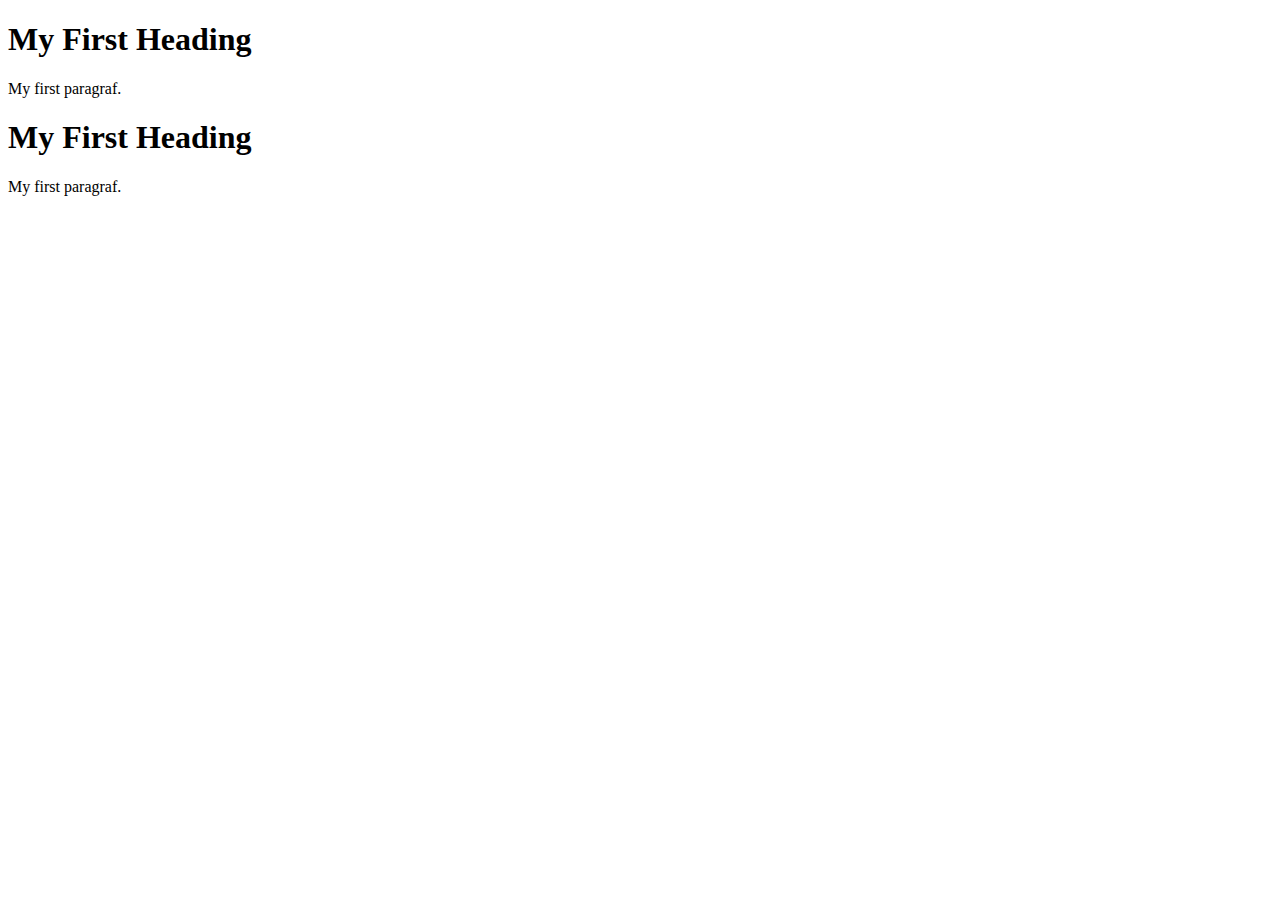
<file: index.html>
<!Doctype html>
<html>
    <head>

    </head>
    <body>
        <h1> My First Heading</h1>
        <p> My first paragraf.</p>
        <h1> My First Heading</h1>
        <p> My first paragraf.</p>
    </body>
</html>
</file>
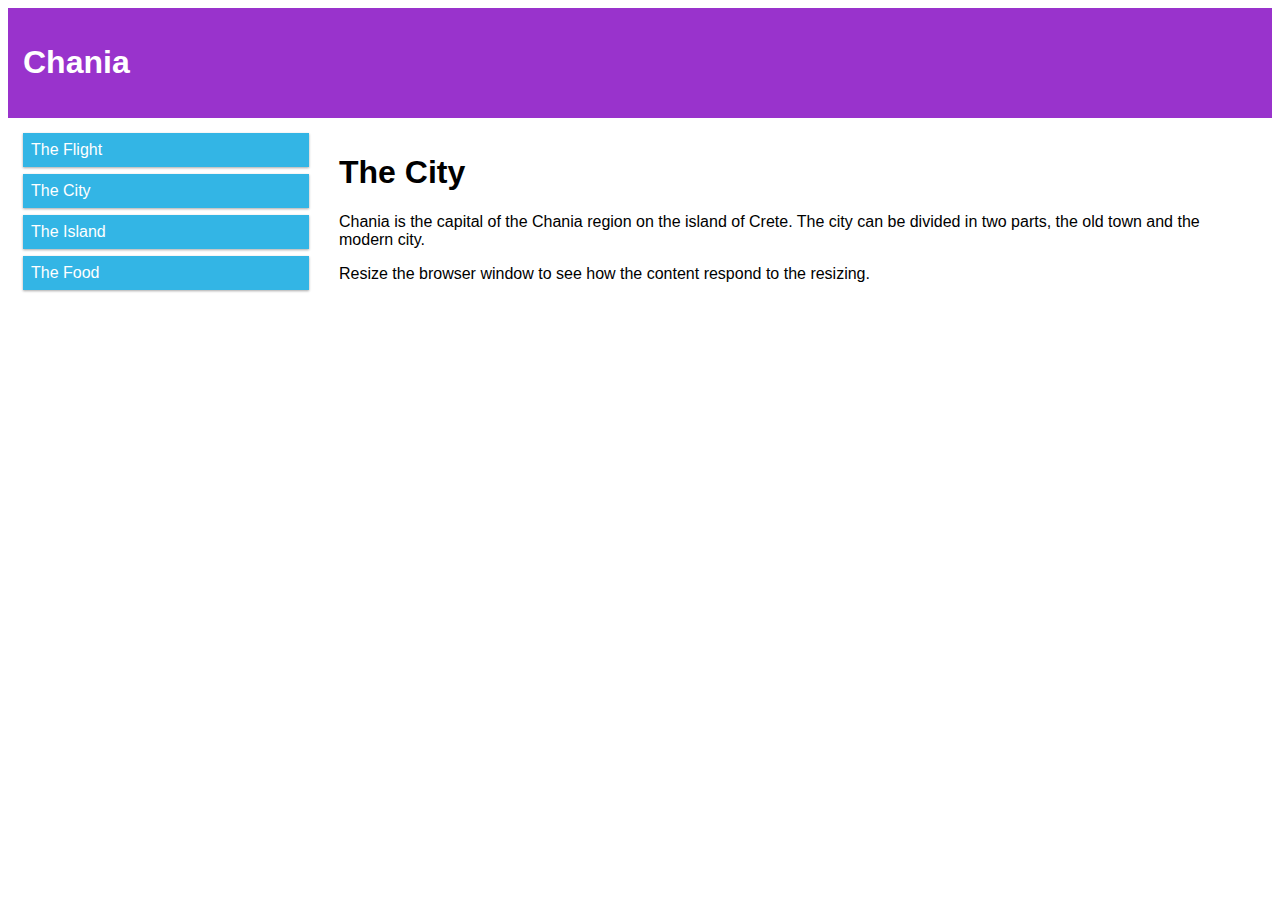
<file: first.html>
<!DOCTYPE html>
<html>
<head>
<meta name="viewport" content="width=device-width, initial-scale=1.0">
<style>
* {
  box-sizing: border-box;
}

.row::after {
  content: "";
  clear: both;
  display: table;
}

[class*="col-"] {
  float: left;
  padding: 15px;
}

.col-1 {width: 8.33%;}
.col-2 {width: 16.66%;}
.col-3 {width: 25%;}
.col-4 {width: 33.33%;}
.col-5 {width: 41.66%;}
.col-6 {width: 50%;}
.col-7 {width: 58.33%;}
.col-8 {width: 66.66%;}
.col-9 {width: 75%;}
.col-10 {width: 83.33%;}
.col-11 {width: 91.66%;}
.col-12 {width: 100%;}

html {
  font-family: "Lucida Sans", sans-serif;
}

.header {
  background-color: #9933cc;
  color: #ffffff;
  padding: 15px;
}

.menu ul {
  list-style-type: none;
  margin: 0;
  padding: 0;
}

.menu li {
  padding: 8px;
  margin-bottom: 7px;
  background-color: #33b5e5;
  color: #ffffff;
  box-shadow: 0 1px 3px rgba(0,0,0,0.12), 0 1px 2px rgba(0,0,0,0.24);
}

.menu li:hover {
  background-color: #0099cc;
}
</style>
</head>
<body>

<div class="header">
  <h1>Chania</h1>
</div>

<div class="row">
  <div class="col-3 menu">
    <ul>
      <li>The Flight</li>
      <li>The City</li>
      <li>The Island</li>
      <li>The Food</li>
    </ul>
  </div>

  <div class="col-9">
    <h1>The City</h1>
    <p>Chania is the capital of the Chania region on the island of Crete. The city can be divided in two parts, the old town and the modern city.</p>
    <p>Resize the browser window to see how the content respond to the resizing.</p>
  </div>
</div>

</body>
</html>
</file>
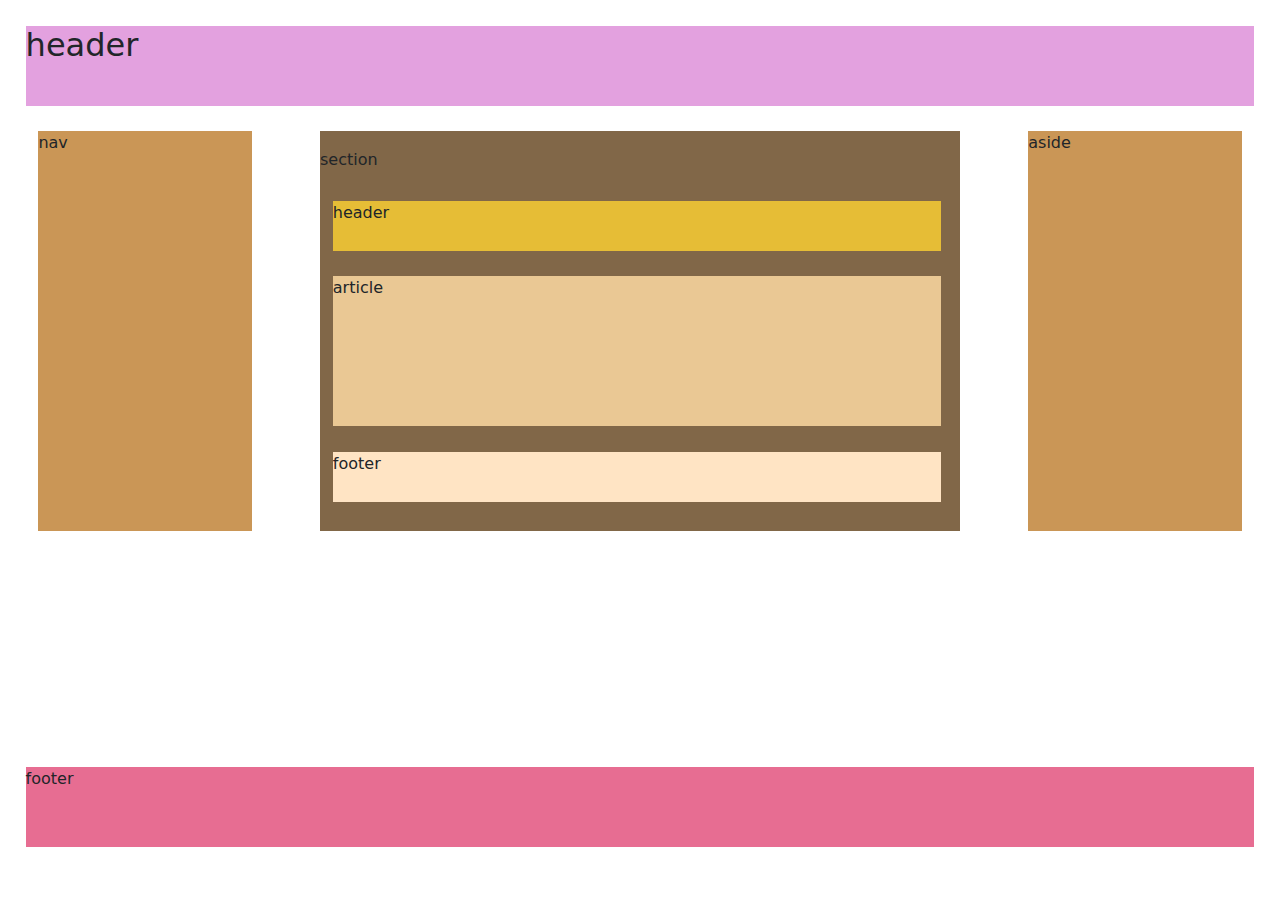
<file: lesson 14 (semantika)/lesson 14(header, footer,main)2.html>
<!DOCTYPE html>
<html>
<head>
    <link rel="stylesheet" href="body.lesson14.css">
    <link href="https://cdn.jsdelivr.net/npm/bootstrap@5.1.3/dist/css/bootstrap.min.css" rel="stylesheet">
</head>
<body>
    <header class="header1 ">
        <h2> header </h2>
    </header>
    <nav class="col-sm-3 col-lg-2 "> 
        <p>nav  </p>
    </nav>
    <aside class="col-sm-3 col-lg-2 right">
        <p>aside</p>
    </aside>
    <main class="col-sm-5 col-lg-6">
        <section>
            <p>section</p>
            </section>
        <header>
            <p> header</p>
        </header>
        <article>
            <p>article</p>
        </article>        
        <footer>
            <p>footer</p>
        </footer>
    </main>
    <footer class="footer1">
        <p>footer</p>
    </footer>
</body>
</html>
</file>
<file: lesson 14 (semantika)/body.lesson14.css>
body{
    text-align: center;
    background-color: rgba(0, 0, 0, 0.242);
    font-size: 25px;
}
.header1{
    background-color: rgba(209, 101, 202, 0.609);
    width: 96%;
    height: 80px;
    margin: 2%;
}
nav{
    float: left;
    margin-left: 3%;
    background-color: rgb(202, 150, 86);
    width: 25%;
    height: 400px;
}
aside{
    float: right;
    margin-right:3%;
    background-color: rgb(202, 150, 86);
    width: 25%;
    height: 400px;
}
main{
    display: flex;
    flex-direction: column;
    justify-content: center;
    margin:auto;
    background-color:  rgb(129, 103, 72);
    width: 40%;
    height: 400px;
}
header{
    background-color: rgb(230, 189, 54);
    width:95%;
    height: 50px;
    margin:  2%;
}
article{
    background-color: rgb(234, 200, 148);
    width: 95%;
    height: 150px;
    margin:  2%;
}
footer{
    background-color: bisque;
    width: 95%;
    height: 50px;
    margin: 02%;
}
.footer1{
    position: absolute;
    bottom: 3%;
    width: 96%;
    height: 80px;
    margin: 2%;
    background-color: rgb(231, 109, 146);
}
</file>
